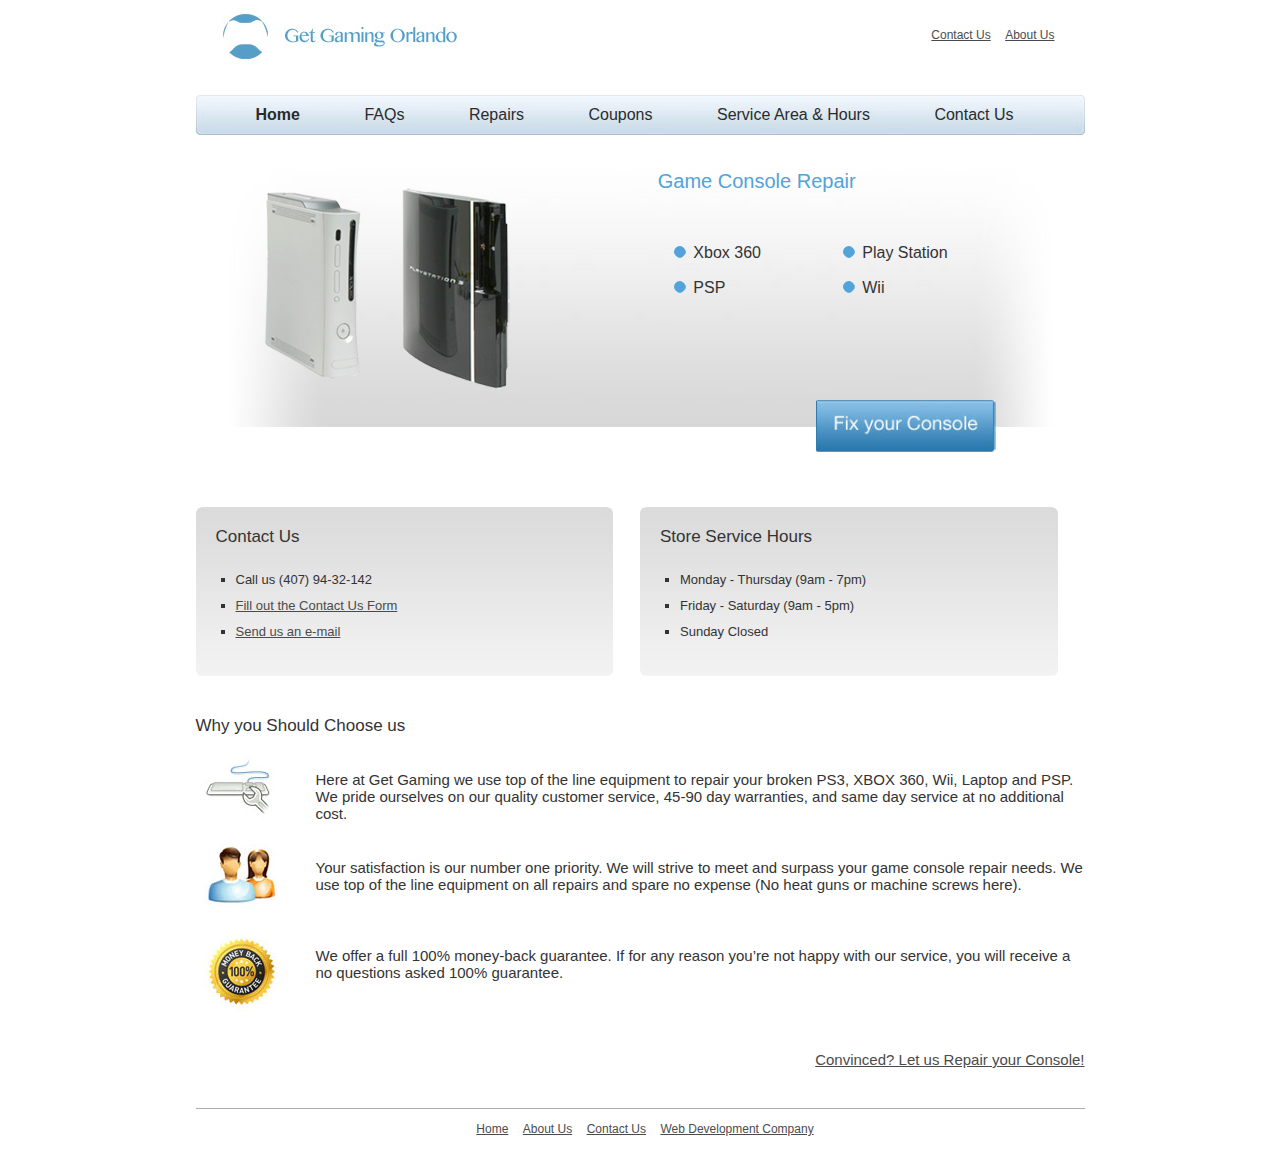
<file: index.html>
<!DOCTYPE html><html class="no-js" lang="en">	<head>			<!--[if lt IE 9]>			<script src="//html5shiv.googlecode.com/svn/trunk/html5.js"></script>		<![endif]-->				<meta name="viewport" content="width=device-width; initial-scale=1.0">		<link rel = "stylesheet" type = "text/css" href = "style.css">				<script src = "modernizr.js"></script>		<meta charset="utf-8" />		<title>Get Gaming Orlando Homepage</title>	</head>		<body>		<div id = "wrapper">	<div id = "header">			 <a href = 'index.html'><img alt = "Get Gaming Orlando Logo" src = 'images/logo.jpg'/></a>		 				<ul id = "top-menu">					<li><a href = 'contact.html'>Contact Us</a></li>						<li><a href = 'about.html'>About Us</a></li>				</ul>		</div>		<div class = "clear"></div>		<div id = "menu">			<ul>					<li id = "hide"><a class = "active" href = 'index.html'>Home</a></li>					<li id = "hide1"><a href = 'faq.html'>FAQs</a></li>						<li id = "hide2"><a href = 'repair.html'>Repairs</a></li>						<li id = "hide3"><a href = 'coupons.html'>Coupons</a></li>						<li><a href = 'service-area-hours.html'>Service Area & Hours</a></li>						<li><a href = 'contact.html'>Contact Us</a></li>					</ul>			</div>				<div id = "cta">					<div id = "xp"></div>					<h1>Game Console Repair</h1>						<ul id = "first-column">							<li>Xbox 360</li>							<li>PSP</li>						</ul>						<ul id = "second-column">							<li>Play Station</li>								<li>Wii</li>						</ul>					<a href = 'repair.html'><img alt = "Let us Fix your Console" id = "button" src = 'images/button.jpg' /></a>				</div>				<div class = "clear"></div>					<div id = "semi">							<h2>Contact Us</h2>								<ul>					<li>Call us (407) 94-32-142</li>													<li><a href = 'contact.html'>Fill out the Contact Us Form</a></li>													<li><a href = 'mailto:#'>Send us an e-mail</a></li>									</ul>						</div>						<div id = "semi-right">							<h2>Store Service Hours</h2>								<ul>					<li>Monday - Thursday (9am - 7pm)</li>													<li>Friday - Saturday (9am - 5pm)</li>													<li>Sunday Closed</li>									</ul>						</div> <!-- End semi-right -->						<div class = "clear"></div>				<h2 id = "why-choose">Why you Should Choose us</h2>				<p><img alt = "Equipment Icon" class = "homepage-icons" src = 'images/first.jpg' />Here at Get Gaming we use top of the line equipment to repair your broken PS3, XBOX 360, Wii, Laptop and PSP. We pride ourselves on our quality customer service, 45-90 day warranties, and same day service at no additional cost. </p><div class = "clear"></div><p><img alt = "Satisfaction Icon" class = "homepage-icons" src = 'images/second.jpg' />Your satisfaction is our number one priority. We will strive to meet and surpass your game console repair needs. We use top of the line equipment on all repairs and spare no expense (No heat guns or machine screws here). </p><div class = "clear"></div><p><img alt = "Guarantee Icon" class = "homepage-icons" src = 'images/third.jpg' />We offer a full 100% money-back guarantee. If for any reason you’re not happy with our service, you will receive a no questions asked 100% guarantee.</p><div class = "clear"></div><p id = "repair-services"><a href = 'repair.html'>Convinced? Let us Repair your Console!</a></p>                                                                                                                                                                                                                                                     <div id = "footer">        	 <hr>    	     	 <ul>    	     	 <li><a href = 'index.html'>Home</a></li>    	     	 <li><a href = 'about.html'>About Us</a></li>    	     	 <li><a href = 'contact.html'>Contact Us</a></li>    	     	 <li><a href = '#'>Web Development Company</a></li>    	 </ul>        </div>                                                                                                             		</div> <!-- End wrapper -->		</body></html>
</file>
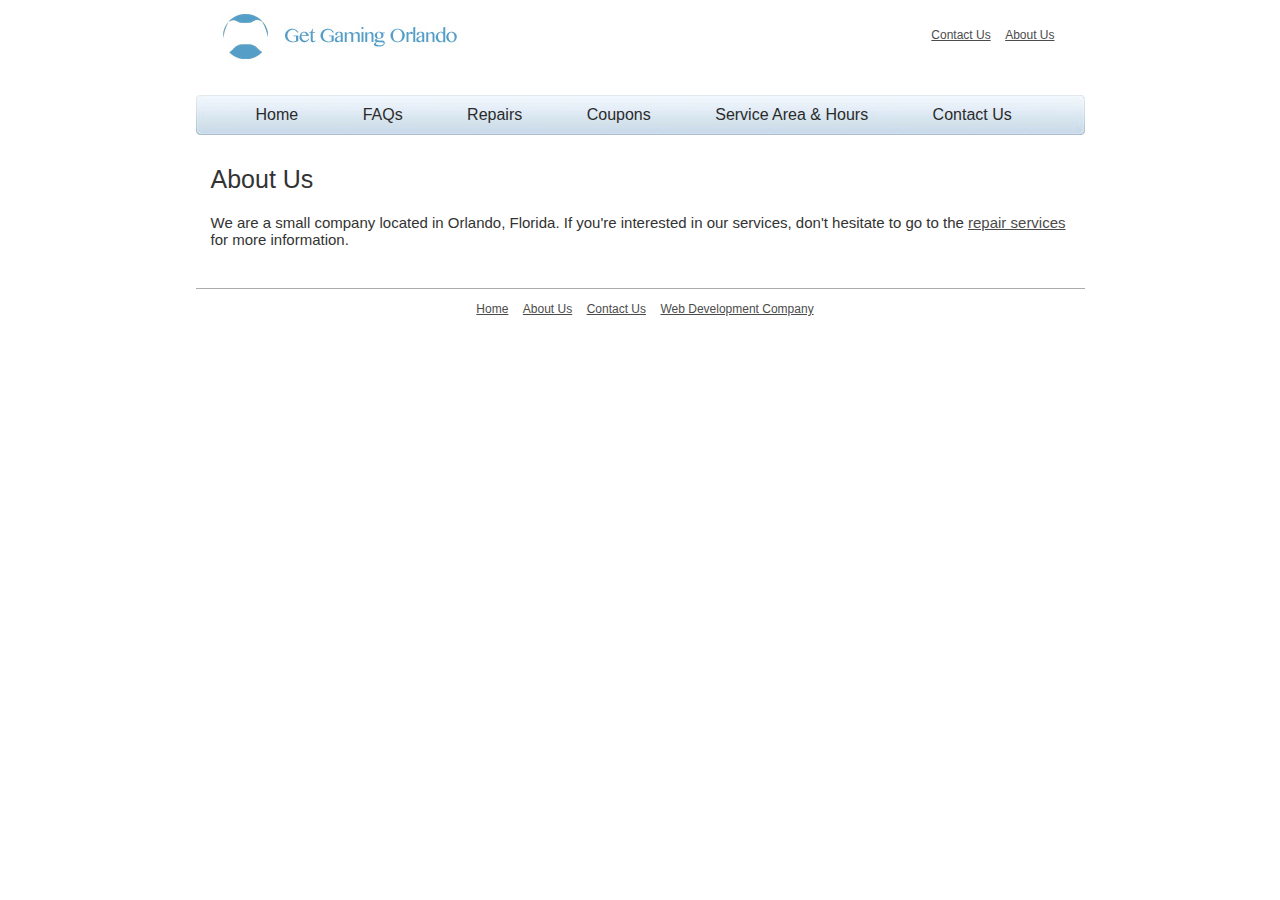
<file: about.html>
<!DOCTYPE html>

<html class="no-js" lang="en">

	<head>
	
		<!--[if lt IE 9]>
			<script src="//html5shiv.googlecode.com/svn/trunk/html5.js"></script>
		<![endif]-->

		<link rel = "stylesheet" type = "text/css" href = "style.css">
		
		<script src = "modernizr.js"></script>

		<meta charset="utf-8" />

		<title>About Us</title>

	</head>

	
	<body>

	
	<div id = "wrapper">

	<div id = "header">
	
		 <a href = 'index.html'><img alt = "Get Gaming Orlando Logo" src = 'images/logo.jpg'/></a> 
		 		
		<ul id = "top-menu">
		
			<li><a href = 'contact.html'>Contact Us</a></li>
			
			<li><a href = 'about.html'>About Us</a></li>
		
		</ul>
	
	</div>
	
	<div class = "clear"></div>
	
	<div id = "menu">
	
		<ul>
		
			<li id = "hide"><a href = 'index.html'>Home</a></li>
		
			<li id = "hide1"><a href = 'faq.html'>FAQs</a></li>
			
			<li id = "hide2"><a href = 'repair.html'>Repairs</a></li>
			
			<li id = "hide3"><a href = 'coupons.html'>Coupons</a></li>
			
			<li><a href = 'service-area-hours.html'>Service Area & Hours</a></li>
			
			<li><a href = 'contact.html'>Contact Us</a></li>
			
		</ul>
		
	</div>
		
		<div id = "content">
		
			<h1>About Us</h1>
			
			<p>We are a small company located in Orlando, Florida. If you're interested in our services, don't hesitate to go to the <a href = 'repair.html'>repair services</a> for more information.</p>
			
                                                                                                                
        </div><!--  end div content -->                                                                                   
    
    <div id = "footer">
    
    	 <hr>
    	 
    	 <ul>
    	 
    	 <li><a href = 'index.html'>Home</a></li>
    	 
    	 <li><a href = 'about.html'>About Us</a></li>
    	 
    	 <li><a href = 'contact.html'>Contact Us</a></li>
    	 
    	 <li><a href = '#'>Web Development Company</a></li>
    	 </ul>
    
    </div>                                                                                                             
	
	</div> <!-- End wrapper -->
	
	</body>


</html>
</file>
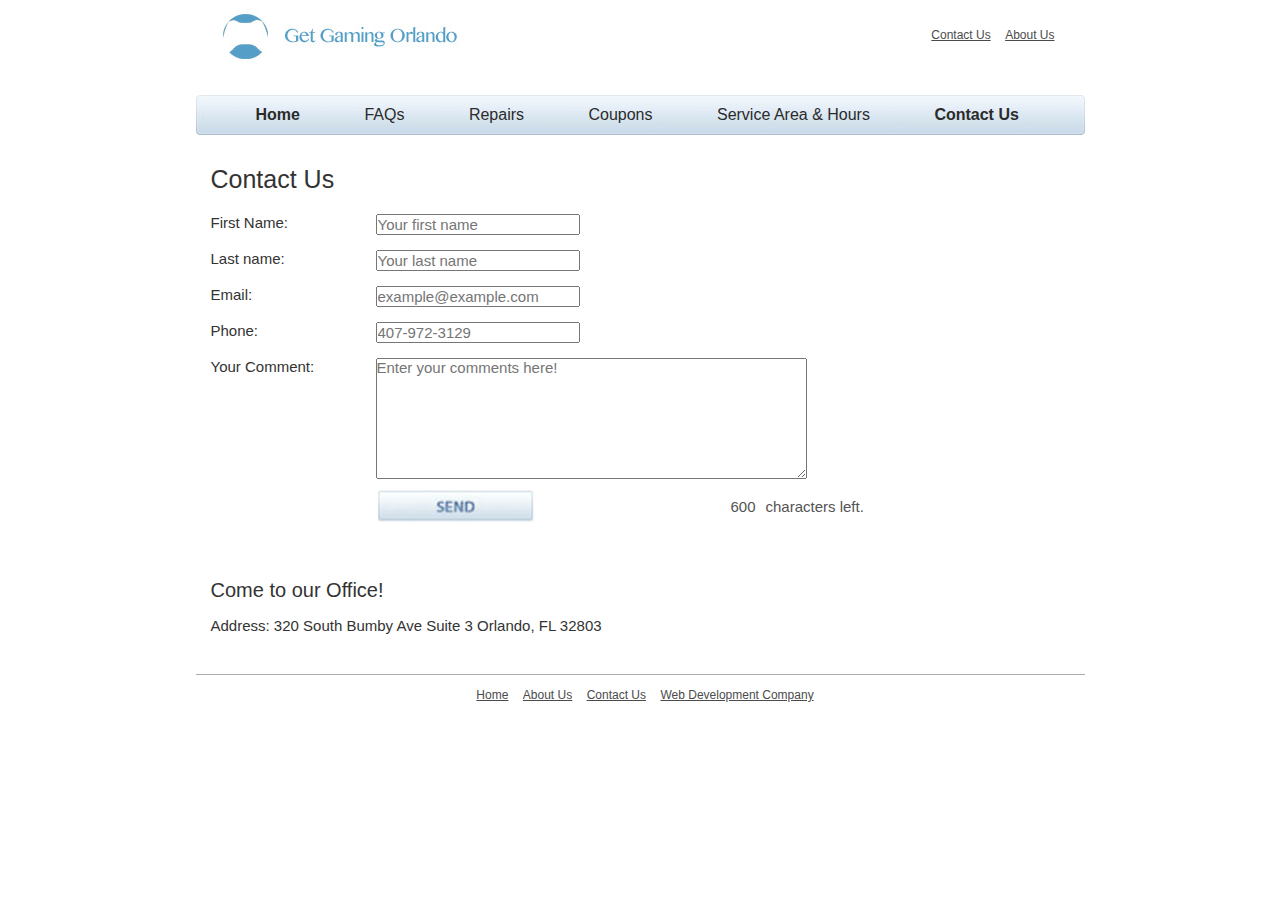
<file: contact.html>
<!DOCTYPE html>

<html class="no-js" lang="en">

	<head>
	
		<!--[if lt IE 9]>
			<script src="//html5shiv.googlecode.com/svn/trunk/html5.js"></script>
		<![endif]-->

		<link rel = "stylesheet" type = "text/css" href = "style.css">
		
		<script src = "modernizr.js"></script>

		<meta charset="utf-8" />

		<title>Contact Us</title>

	</head>

	
	<body>

	<script type = "text/javascript">
	
		function textCounter( field, countfield, maxlimit ) {
	 if ( field.value.length > maxlimit ) {
	  field.value = field.value.substring( 0, maxlimit );
	  field.blur();
	  field.focus();
	  return false;
	 } else {
	  countfield.value = maxlimit - field.value.length;
	 }
	}
</script>

	
	<div id = "wrapper">

	<div id = "header">
	
		 <a href = 'index.html'><img alt = "Get Gaming Orlando Logo" src = 'images/logo.jpg'/></a> 
		 		
		<ul id = "top-menu">
		
			<li><a href = 'contact.html'>Contact Us</a></li>
			
			<li><a href = 'about.html'>About Us</a></li>
			
		
		</ul>
	
	</div>
	
	<div class = "clear"></div>
	
	<div id = "menu">
	
		<ul>
		
			<li id = "hide"><a class = "active" href = 'index.html'>Home</a></li>
		
			<li id = "hide1"><a href = 'faq.html'>FAQs</a></li>
			
			<li id = "hide2"><a href = 'repair.html'>Repairs</a></li>
			
			<li id = "hide3"><a href = 'coupons.html'>Coupons</a></li>
			
			<li><a href = 'service-area-hours.html'>Service Area & Hours</a></li>
			
			<li><a class = "active"  href = 'contact.html'>Contact Us</a></li>
			
		</ul>
		
	</div>
		
		<div id = "content">
		
			<h1>Contact Us</h1>
			
			
			<form action = '#' method = "post">
			
	
				
				<p><label for = "name">First Name:</label><input tabindex = "1" type = 'text' name = "name" id = "name" placeholder = "Your first name"></p>
				
				<p><label for = "last-name">Last name:</label><input tabindex = "2" type = 'text' name = "last-name" id = "last-name" placeholder = "Your last name"></p>
				
				
				<p><label for = "email">Email:</label><input tabindex = "3" type = 'text' id = 'email' name = 'email' placeholder = 'example@example.com'></p>
				
				
				
				<p><label for = "phone">Phone:</label><input tabindex = "4" type = "text" name = "phone" id = "phone" placeholder = "407-972-3129"/></p>			
				
				
				<p><label for = "comment">Your Comment:</label>
				

				<textarea tabindex = "5" onblur="textCounter(this,this.form.counter,600);" onkeyup="textCounter(this,this.form.counter,600);" rows = '7' id = "comment" name = "comment" placeholder = "Enter your comments here!"></textarea>
				</p>
			
				<p id = "submit-button">
				
					<input tabindex = "6" alt = "submit" type = 'image' name = "submit" src = "images/send.jpg"> <input onblur="textCounter(this.form.recipients,this,600);" disabled  onfocus="this.blur();" tabindex="999" maxlength="3" size="3" value="600" name="counter"><span id = "characters-left">characters left.</span>
				
				</p>
			
			</form>      
			
			<h2>Come to our Office!</h2>
			
			<p>Address: 320 South Bumby Ave Suite 3
	     Orlando, FL 32803</p>  
                                                                                                                
        </div><!--  end div content -->                                                                                   
    
    <div id = "footer">
    
    	 <hr>
    	 
    	 <ul>
    	 
    	 <li><a href = 'index.html'>Home</a></li>
    	 
    	 <li><a href = 'about.html'>About Us</a></li>
    	 
    	 <li><a href = 'contact.html'>Contact Us</a></li>
    	 
    	 <li><a href = '#'>Web Development Company</a></li>
    	 </ul>
    
    </div>                                                                                                             
	
	</div> <!-- End wrapper -->
	
	</body>


</html>
</file>
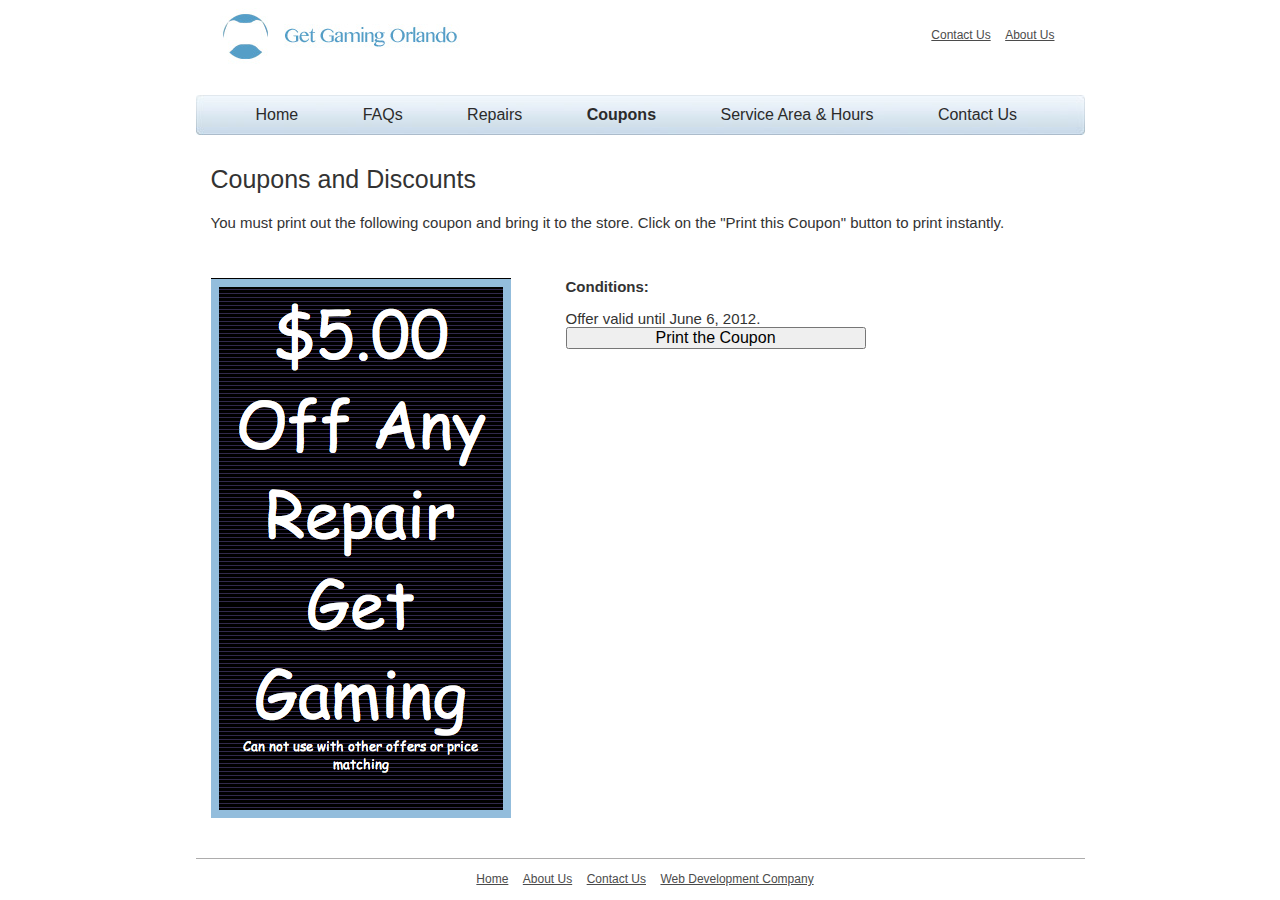
<file: coupons.html>
<!DOCTYPE html>

<html class="no-js" lang="en">

	<head>
	
		<!--[if lt IE 9]>
			<script src="//html5shiv.googlecode.com/svn/trunk/html5.js"></script>
		<![endif]-->

		<link rel = "stylesheet" type = "text/css" href = "style.css">
		
		<link rel="stylesheet" href="print.css" type="text/css" media="print" />
		
		<script src = "modernizr.js"></script>

		<meta charset="utf-8" />

		<title>Coupon Codes &amp; Discounts</title>

	</head>

	
	<body>

	
	<div id = "wrapper">

	<div id = "header">
	
		 <a href = 'index.html'><img alt = "Get Gaming Orlando Logo" src = 'images/logo.jpg'/></a> 
		 		
		<ul id = "top-menu">
		
			<li><a href = 'contact.html'>Contact Us</a></li>
			
			<li><a href = 'about.html'>About Us</a></li>
			
		
		</ul>
	
	</div>
	
	<div class = "clear"></div>
	
	<div id = "menu">
	
		<ul>
		
			<li id = "hide"><a href = 'index.html'>Home</a></li>
		
			<li id = "hide1"><a href = 'faq.html'>FAQs</a></li>
			
			<li id = "hide2"><a href = 'repair.html'>Repairs</a></li>
			
			<li id = "hide3"><a class = "active" href = 'coupons.html'>Coupons</a></li>
			
			<li><a href = 'service-area-hours.html'>Service Area & Hours</a></li>
			
			<li><a href = 'contact.html'>Contact Us</a></li>
			
		</ul>
		
	</div>
		
		<div id = "content">
		
			<h1>Coupons and Discounts</h1>
			
			<p>You must print out the following coupon and bring it to the store. Click on the "Print this Coupon" button to print instantly.</p>
			
			<p>&nbsp;</p>
			
			<p><img class = "print" alt = "Coupon for our Store" src = 'images/coupon.png' /></p><p id = "conditions"><strong>Conditions:</strong></p><p>Offer valid until June 6, 2012.</p><form><input type="button" value="Print the Coupon" onclick="window.print();return false;" /></form>
			
			<div class = "clear"></div>
			
			
			
                                                                                                                
        </div><!--  end div content -->                                                                                   
    
    <div id = "footer">
    
    	 <hr>
    	 
    	 <ul>
    	 
    	 <li><a href = 'index.html'>Home</a></li>
    	 
    	 <li><a href = 'about.html'>About Us</a></li>
    	 
    	 <li><a href = 'contact.html'>Contact Us</a></li>
    	 
    	 <li><a href = '#'>Web Development Company</a></li>
    	 </ul>
    
    </div>                                                                                                             
	
	</div> <!-- End wrapper -->
	
	</body>


</html>
</file>
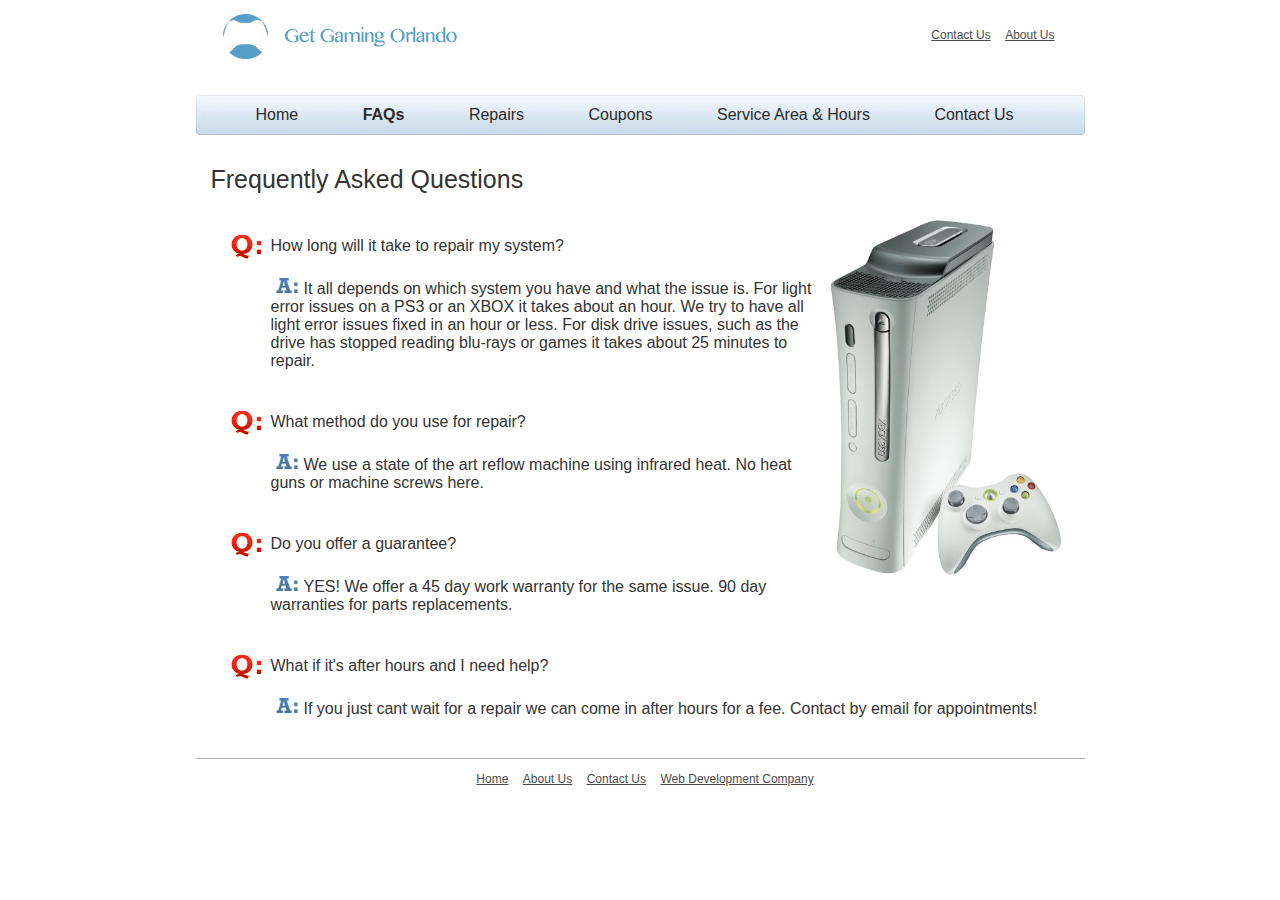
<file: faq.html>
<!DOCTYPE html>

<html class="no-js" lang="en">

	<head>
	
		<!--[if lt IE 9]>
			<script src="//html5shiv.googlecode.com/svn/trunk/html5.js"></script>
		<![endif]-->

		<link rel = "stylesheet" type = "text/css" href = "style.css">
		
		<script src = "modernizr.js"></script>

		<meta charset="utf-8" />

		<title>Frequently Asked Questions</title>

	</head>

	
	<body>

	
	<div id = "wrapper">

	<div id = "header">
	
		 <a href = 'index.html'><img alt = "Get Gaming Orlando Logo" src = 'images/logo.jpg'/></a> 
		 		
		<ul id = "top-menu">
		
			<li><a href = 'contact.html'>Contact Us</a></li>
			
			<li><a href = 'about.html'>About Us</a></li>
			
		
		</ul>
	
	</div>
	
	<div class = "clear"></div>
	
	<div id = "menu">
	
		<ul>
		
			<li id = "hide"><a href = 'index.html'>Home</a></li>
		
			<li id = "hide1"><a class = "active" href = 'faq.html'>FAQs</a></li>
			
			<li id = "hide2"><a href = 'repair.html'>Repairs</a></li>
			
			<li id = "hide3"><a href = 'coupons.html'>Coupons</a></li>
			
			<li><a href = 'service-area-hours.html'>Service Area & Hours</a></li>
			
			<li><a href = 'contact.html'>Contact Us</a></li>
			
		</ul>
		
	</div>
		
		<div id = "content">
		
			<h1>Frequently Asked Questions</h1>
			
			<img alt = "Xbox" id = "xbox" src = 'images/xbox.jpeg'>
			
			<dl>
			
				<dt>How long will it take to repair my system?</dt>
				
					<dd><img alt = "Answer Icon" src = 'images/answer.jpg' />It all depends on which system you have and what the issue is. For light error issues on a PS3 or an XBOX it takes about an hour. We try to have all light error issues fixed in an hour or less. For disk drive issues, such as the drive has stopped reading blu-rays or games it takes about 25 minutes to repair.</dd>
				
				
				<dt>What method do you use for repair?</dt>
				
				<dd><img alt = "Answer Icon" src = 'images/answer.jpg' />We use a state of the art reflow machine using infrared heat. No heat guns or machine screws here.</dd>
				
				<dt>Do you offer a guarantee?</dt>
				
				<dd><img alt = "Answer Icon" src = 'images/answer.jpg' />YES! We offer a 45 day work warranty for the same issue. 90 day warranties for parts replacements.</dd>
				
				
				<dt>What if it's after hours and I need help?</dt>
				
				<dd><img alt = "Answer Icon" src = 'images/answer.jpg'/>If you just cant wait for a repair we can come in after hours for a fee. Contact by email for appointments!</dd>
			
			</dl>
			
                                                                                                                
        </div><!--  end div content -->                                                                                   
    
    <div id = "footer">
    
    	 <hr>
    	 
    	 <ul>
    	 
    	 <li><a href = 'index.html'>Home</a></li>
    	 
    	 <li><a href = 'about.html'>About Us</a></li>
    	 
    	 <li><a href = 'contact.html'>Contact Us</a></li>
    	 
    	 <li><a href = '#'>Web Development Company</a></li>
    	 </ul>
    
    </div>                                                                                                             
	
	</div> <!-- End wrapper -->
	
	</body>


</html>
</file>
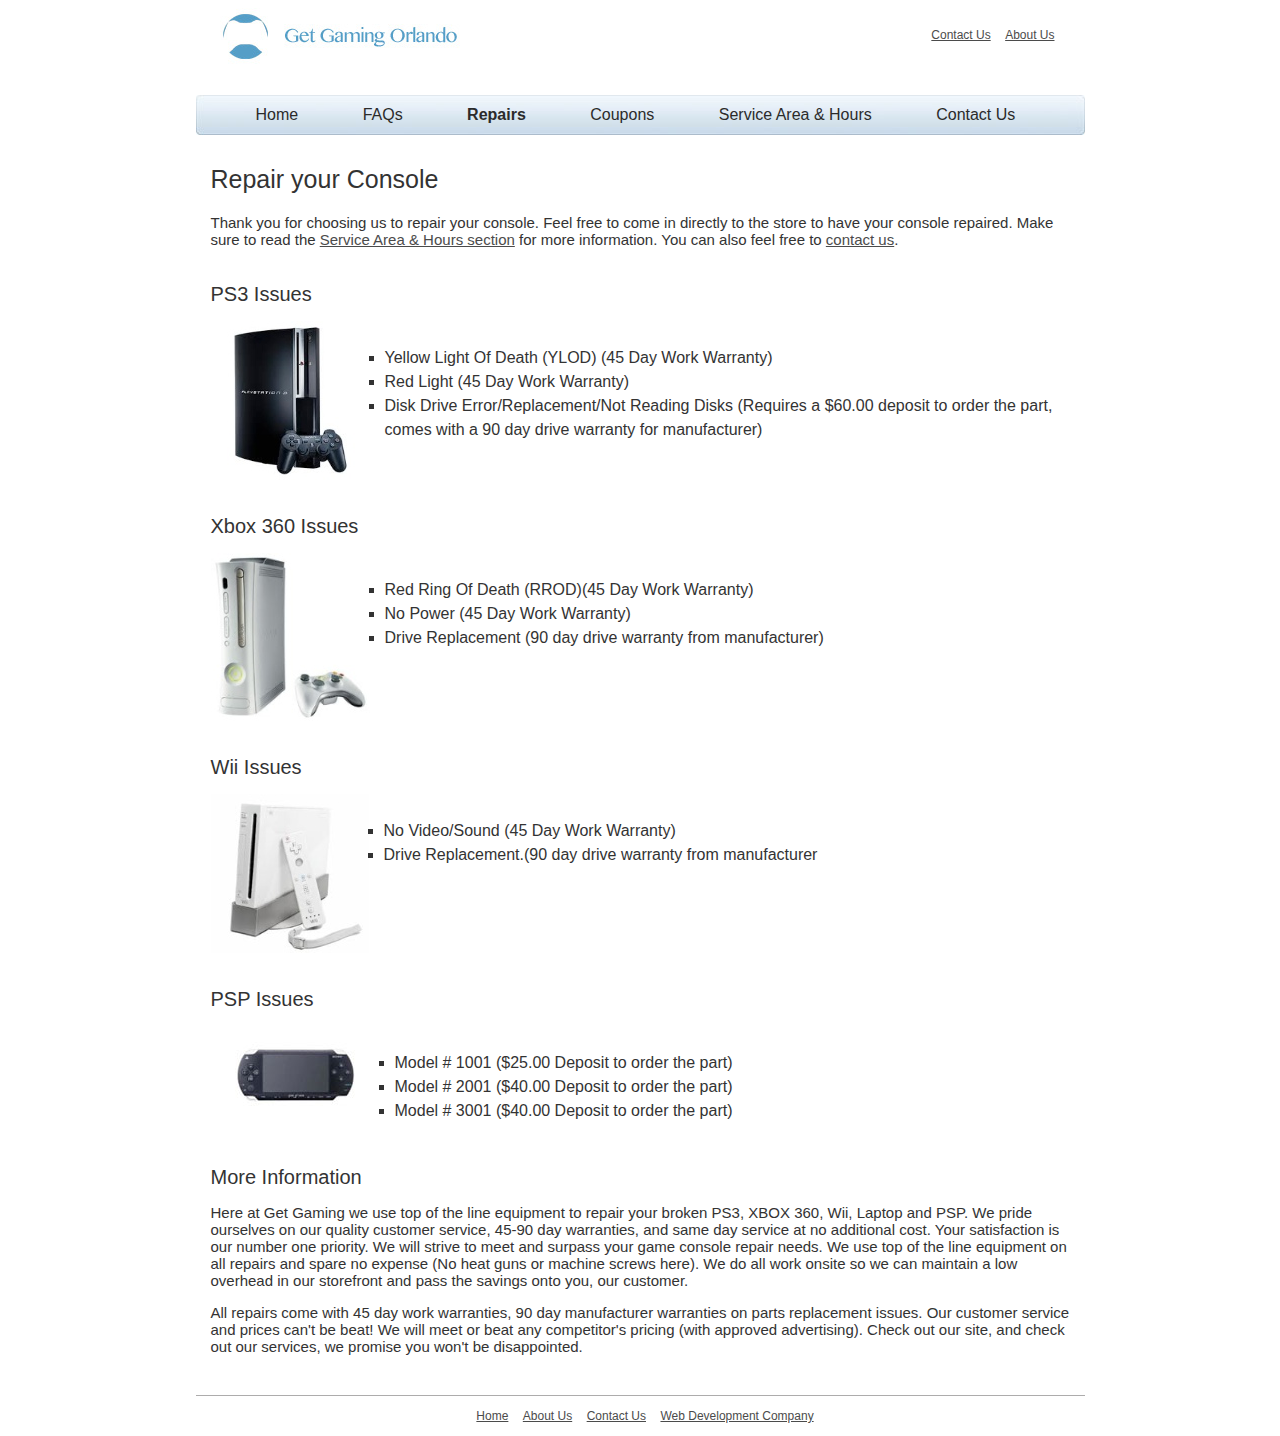
<file: repair.html>
<!DOCTYPE html>

<html class="no-js" lang="en">

	<head>
	
		<!--[if lt IE 9]>
			<script src="//html5shiv.googlecode.com/svn/trunk/html5.js"></script>
		<![endif]-->

		<link rel = "stylesheet" type = "text/css" href = "style.css">
		
		<script src = "modernizr.js"></script>

		<meta charset="utf-8" />

		<title>Repair your Console</title>

	</head>

	
	<body>

	
	<div id = "wrapper">

	<div id = "header">
	
		 <a href = 'index.html'><img alt = "Get Gaming Orlando Logo" src = 'images/logo.jpg'/></a> 
		 		
		<ul id = "top-menu">
		
			<li><a href = 'contact.html'>Contact Us</a></li>
			
			<li><a href = 'about.html'>About Us</a></li>
		
		</ul>
	
	</div>
	
	<div class = "clear"></div>
	
	<div id = "menu">
	
		<ul>
		
			<li id = "hide"><a href = 'index.html'>Home</a></li>
		
			<li id = "hide1"><a href = 'faq.html'>FAQs</a></li>
			
			<li id = "hide2"><a class = "active" href = 'repair.html'>Repairs</a></li>
			
			<li id = "hide3"><a href = 'coupons.html'>Coupons</a></li>
			
			<li><a href = 'service-area-hours.html'>Service Area & Hours</a></li>
			
			<li><a href = 'contact.html'>Contact Us</a></li>
			
		</ul>
		
	</div>
		
		<div id = "content">
		
			<h1>Repair your Console</h1>
			
			
			<p>Thank you for choosing us to repair your console. Feel free to come in directly to the store to have your console repaired. Make sure to read the <a href = 'service-area-hours.html'>Service Area & Hours section</a> for more information. You can also feel free to <a href = 'contact.html'>contact us</a>.</p>
			
			
			<h2>PS3 Issues</h2>
			
			<p><img src = "images/ps.jpeg" alt = "Xbox Icon" class = "imageleft">
			
			<ul class = "repair">
			
			<li>Yellow Light Of Death (YLOD) (45 Day Work Warranty)</li>
			
			<li>Red Light (45 Day Work Warranty)</li>
			
			<li>Disk Drive Error/Replacement/Not Reading Disks (Requires a $60.00 deposit to order the part, comes with a 90 day drive warranty for manufacturer)</li>
			
			</ul>
			
			<div class = "clear"></div>
			
             <h2>Xbox 360 Issues</h2>
             
             <p><img src = "images/xbox2.jpeg" alt = "Xbox Icon" class = "imageleft"></p> 
             
             <ul class = "repair">
             
             <li>Red Ring Of Death (RROD)(45 Day Work Warranty)</li>
             
             <li>No Power (45 Day Work Warranty)</li>   
             
             <li>Drive Replacement (90 day drive warranty from manufacturer)</li>
             
             </ul>
               
             
             <div class = "clear"></div>
             
             <h2>Wii Issues</h2>
             
             <p><img src = "images/wii.jpeg" alt = "Xbox Icon" class = "imageleft"> </p>
             
             <ul class = "repair">
             
             <li>No Video/Sound (45 Day Work Warranty)</li>
             
             <li>Drive Replacement.(90 day drive warranty from manufacturer</li>
             
             </ul>
            
             
             <div class = "clear"></div>
             
             <h2>PSP Issues</h2>
             
             <p><img src = "images/psp.jpg" alt = "Xbox Icon" class = "imageleft"></p>
             
             <ul class = "repair">
             
             <li>Model # 1001 ($25.00 Deposit to order the part)</li>

			 <li>Model # 2001 ($40.00 Deposit to order the part)</li>

			 <li>Model # 3001 ($40.00 Deposit to order the part)</li>
			 
			 </ul>
			 
			 

			<div class = "clear"></div>

			<h2>More Information</h2>
			
			<p>Here at Get Gaming we use top of the line equipment to repair your broken PS3, XBOX 360, Wii, Laptop and PSP. We pride ourselves on our quality customer service, 45-90 day warranties, and same day service at no additional cost. Your satisfaction is our number one priority. We will strive to meet and surpass your game console repair needs. We use top of the line equipment on all repairs and spare no expense (No heat guns or machine screws here). We do all work onsite so we can maintain a low overhead in our storefront and pass the savings onto you, our customer.</p>  <p>All repairs come with 45 day work warranties, 90 day manufacturer warranties on parts replacement issues. Our customer service and prices can't be beat! We will meet or beat any competitor's pricing (with approved advertising). Check out our site, and check out our services, we promise you won't be disappointed.</p>
                                                                                                        
        </div><!--  end div content -->                                                                                   
    
    <div id = "footer">
    
    	 <hr>
    	 
    	 <ul>
    	 
    	 <li><a href = 'index.html'>Home</a></li>
    	 
    	 <li><a href = 'about.html'>About Us</a></li>
    	 
    	 <li><a href = 'contact.html'>Contact Us</a></li>
    	 
    	 <li><a href = '#'>Web Development Company</a></li>
    	 </ul>
    
    </div>                                                                                                             
	
	</div> <!-- End wrapper -->
	
	</body>


</html>
</file>
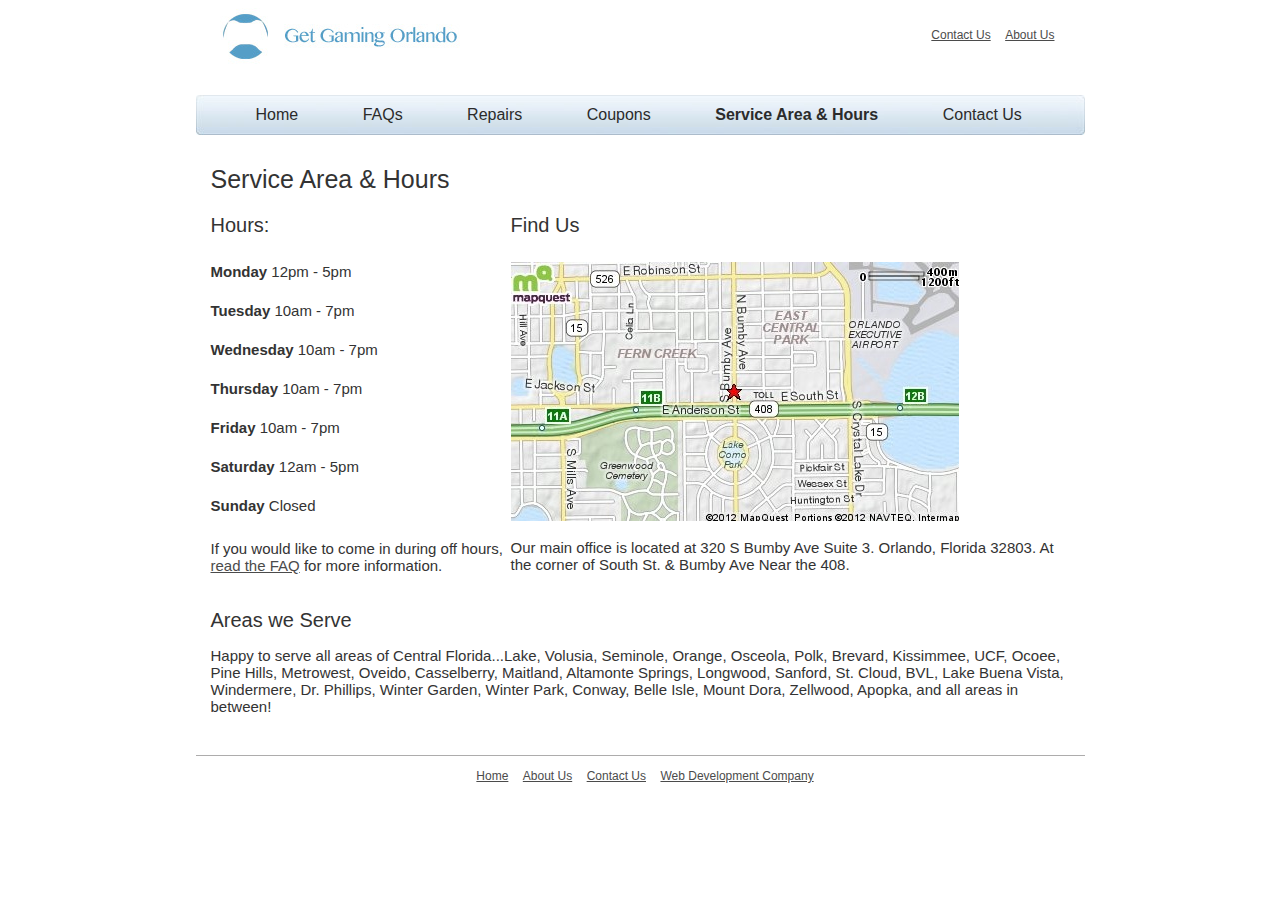
<file: service-area-hours.html>
<!DOCTYPE html>

<html class="no-js" lang="en">

	<head>
	
		<!--[if lt IE 9]>
			<script src="//html5shiv.googlecode.com/svn/trunk/html5.js"></script>
		<![endif]-->

		<link rel = "stylesheet" type = "text/css" href = "style.css">
		
		<script src = "modernizr.js"></script>

		<meta charset="utf-8" />

		<title>Service Area &amp; Hours</title>

	</head>

	
	<body>

	
	<div id = "wrapper">

	<div id = "header">
	
		 <a href = 'index.html'><img alt = "Get Gaming Orlando Logo" src = 'images/logo.jpg'/></a> 
		 		
		<ul id = "top-menu">
		
			<li><a href = 'contact.html'>Contact Us</a></li>
			
			<li><a href = 'about.html'>About Us</a></li>
		
		</ul>
	
	</div>
	
	<div class = "clear"></div>
	
	<div id = "menu">
	
		<ul>
		
			<li id = "hide"><a href = 'index.html'>Home</a></li>
		
			<li id = "hide1"><a href = 'faq.html'>FAQs</a></li>
			
			<li id = "hide2"><a href = 'repair.html'>Repairs</a></li>
			
			<li id = "hide3"><a href = 'coupons.html'>Coupons</a></li>
			
			<li><a class = "active" href = 'service-area-hours.html'>Service Area & Hours</a></li>
			
			<li><a href = 'contact.html'>Contact Us</a></li>
			
		</ul>
		
	</div>
		
		<div id = "content">
		
			<h1>Service Area & Hours</h1>
			
			<div id = "service-hours"><h2>Hours:</h2><p><strong>Monday</strong> 12pm - 5pm<span id = "services"><br><strong>Tuesday</strong> 10am - 7pm<br><strong>Wednesday</strong> 10am - 7pm<br><strong>Thursday</strong> 10am - 7pm<br><strong>Friday</strong> 10am - 7pm<br><strong>Saturday</strong> 12am - 5pm<br><strong>Sunday</strong> Closed</span></p><p>If you would like to come in during off hours, <a href = 'faq.html'>read the FAQ</a> for more information.</p></div>
		
		<div id = "map"><h2>Find Us</h2><p><img src = "images/map.jpg" alt = "Map of the Directions" /></p><p>Our main office is located at 320 S Bumby Ave Suite 3. Orlando, Florida 32803. At the corner of South St. & Bumby Ave Near the 408.</p></div>
		
		
		<div class = "clear"></div>  
		
		<h2>Areas we Serve</h2>
		
		<p>Happy to serve all areas of Central Florida...Lake, Volusia, Seminole, Orange, Osceola, Polk, Brevard, Kissimmee, UCF, Ocoee, Pine Hills, Metrowest, Oveido, Casselberry, Maitland, Altamonte Springs, Longwood, Sanford, St. Cloud, BVL, Lake Buena Vista, Windermere, Dr. Phillips, Winter Garden, Winter Park, Conway, Belle Isle, Mount Dora, Zellwood, Apopka,  and all areas in between!</p>
			
                                             
                                                
                                                                                                                
        </div><!--  end div content -->                                                                                   
    
    <div id = "footer">
    
    	 <hr>
    	 
    	 <ul>
    	 
    	 <li><a href = 'index.html'>Home</a></li>
    	 
    	 <li><a href = 'about.html'>About Us</a></li>
    	 
    	 <li><a href = 'contact.html'>Contact Us</a></li>
    	 
    	 <li><a href = '#'>Web Development Company</a></li>
    	 </ul>
    
    </div>                                                                                                             
	
	</div> <!-- End wrapper -->
	
	</body>


</html>
</file>
<file: print.css>
/* This is the Print stylesheet! Just for the coupons. */


body {visibility:hidden;}
.print {visibility:visible;}
</file>
<file: style.css>
/* Condensed Universal Reset from http://perishablepress.com/a-killer-collection-of-global-css-reset-styles/*/

* {
	vertical-align: baseline;
	font-weight: inherit;
	font-family: inherit;
	font-style: inherit;
	font-size: 100%;
	outline: 0;
	padding: 0;
	margin: 0;
	}
	
	img {
	
		border:none;
	
	}
	
/* END CSS RESET */



/* Style basic elements */

a {

	color:#4b4b4b;

}

hr {

	color: #adacac; /* For IE Compatibility */
	background-color: #adacac;
	height:1px;
	border:0;

}

strong {

	font-weight:bold;

}

p {

	margin-top:1em;
	font-size:15px;

}

body {

	background-color:white;
	font-family:helvetica, sans-serif;
	color:#333333;

}

#wrapper {

	width:100%;
	max-width:889px;
	min-width:360px;
	
	margin:0 auto;
	background-color:white;
	/* padding:15px; */

}

img#button {

	float:right;
	margin-top:265px;
	margin-right:10%;
	max-width:180px;

}

h1 {

	font-size:25px;
	margin-top:30px;
	margin-bottom:20px;
	

}

h2 {

	margin:0;
	padding:20px;
	font-size:20px;
	font-size:17px;

}

h2#why-choose {

	padding:0;
	margin-top:40px;
	margin-bottom:35px;

}

/* End style basic elements */



/* Style Lists */

/*
div#space {

	margin-top:15px;
	width:100%;

}
*/

div#cta {

	position:relative;
	padding-bottom:30px;

}

div#content {

	padding-left:15px;
	padding-right:15px;

}


#menu li {

	display:inline;
	margin-left:60px;
	list-style-type:none;

}

#menu li a {
	
	font-size:16px;
	color:#2b2b2b;
	line-height:40px;
	text-decoration:none;

}

#menu li a.active {

	font-weight:bold;

}

ul#top-menu {

	text-align:right;
	margin-right:30px;

}

#top-menu li {

	list-style-type:none;
	display:inline;
	margin-left:10px;
	font-size:12px;
	color:#2b2b2b;
	line-height:70px;
	text-decoration:none;

}

#top-menu li:first-child {

	margin-left:10px;

}


#semi ul {

	margin-left:40px;
	list-style-type:square;

}

#semi li {

	font-size:13px;
	line-height:2;
	

}

#semi-right ul {

	margin-left:40px;
	list-style-type:square;

}

#semi-right li {

	font-size:13px;
	line-height:2;
	

}

#footer li{

	list-style-type:none;
	display:inline;
	margin-left:10px;
	font-size:12px;
	color:#2b2b2b;
	line-height:40px;
	text-decoration:none;

}

/* End style lists */


#header img {

	float:left;

}

div#menu {

	
	background-image:url('images/menu.jpg');
	background-size: 100% 40px;
	margin-top:15px;
	width:100%;
	height:40px;

}


div#cta { 


	width:100%;
	height:292px;
	background-image:url('images/Gradient-BG.jpg');
	background-size:100% 292px;

}


div#cta {
	
	width:100%;
	height:292px;

}

#cta div#xp {

position:absolute;
margin-top:50px;
margin-left:7%;
height: 211px;
width:300px;
background-image:url("images/xbox-ps.png");
background-size:100% 100%;

}

div#semi {

	margin-top:50px;
	float:left;
	width:47.01%;
	height:169px;
	background-image: url('images/content.jpg') ;
	background-size:100% 169px;

}

div#semi-right {

	margin-top:50px;
	margin-left:50%;
	width:47.01%;
	height:169px;
	background-image: url('images/content.jpg');
	background-size: 100% 169px;

}

img.homepage-icons {

	float:left;
	margin-right:25px;
	margin-top:-15px;
	margin-bottom:25px;

}

div#footer {

	margin-top:40px;
	text-align:center;	

}

.clear {

	clear:both;

}

p#repair-services {

	text-align:right;

}

div#form {

	position:relative;

}

span.first {

	position:relative;
	left:100px;

}

#content h2 {

	margin:0;
	padding:0;
	font-size:20px;
	margin-top:35px;

}

#cta h1 {

	position:absolute;
	margin-top:35px;
	margin-left:52%;
	font-size:20px;
	color:#51a3d9;

}

#cta ul#first-column {

	position:absolute;
	margin-top:100px;
	margin-left:56%;
	line-height:35px;

}


#cta ul#second-column {

	position:absolute;
	margin-top:100px;
	margin-left:75%;
	line-height:35px;

}



#cta li {

	list-style-image:url('images/check.png');

}

/* FORM */

label {  
float: left;  
width: 10em;  
margin-right: 1em;  
}  

input {

	width:220px;

}

input[type="image"] {

	margin-left:11em;
	width:160px;
	float:left;

}

input[name="counter"] {

	border: 0 none;
	width:35px;
	line-height:35px;
	margin-left:195px;
	background:white;

}

input[type="button"] {

	width:300px;

}

	input[type = "text"] {
	
		width:40%;
		max-width:200px;
	
	}
	
	textarea {
	
		width:50%;
		max-width:700px;
	
	}

span#characters-left {

	color:#545454;

}

p#submit-button {

	margin-top:7px;
	margin-bottom:55px;
	padding:0;

}

/* FAQ section */

dt {

	background: url('images/question.jpg') no-repeat;
	
	text-indent:45px;
	
	margin:15px;
	margin-top:35px;
	
	line-height:34px;

}

dd {

	margin-left:60px;

}


img#xbox {

	float:right;

}

img.print {
	
	width:300px;
	margin:0 auto;

}

img.imageleft {

	float:left;
	margin-right:15px;

}

div#coupon {

	width:300px;
	margin:0 auto;

}

img.print {

	float:left;
	
	margin-right:55px;

}

/* Service Hours Box */

div#service-hours {

	float:left;
	width:300px;

}

span#services {

	line-height:2.6;

}

div#service-hours #normal {

	line-height:1;

}


div# {

	width:500px;
	float:right;

}

div#map img {

	padding-top:10px;
	/* float:left; */

}

#service-hours h2 {

	margin:0;
	padding:0;

}

#map h2 {

	margin:0;
	padding:0;

}

ul.repair {

	margin-top:40px;
	list-style-type:square;
	line-height:1.5;
	margin-left:30px;

}

@media (max-width : 620px) {



	p#conditions {
	
		padding-top:25px;
		clear:both;
	
	}

	img#xbox {

	display:none;

	}


	#cta ul#second-column {

	position:absolute;
	margin-top:100px;
	margin-left:20%;
	line-height:35px;

	}
	
	#cta h1 {

	position:absolute;
	margin-top:35px;
	margin-left:16%;
	font-size:20px;
	color:#51a3d9;

	}
	
	
	#top-menu li {
	
		text-align:left;
	
	}
	
	li#hide {
	
		display:none;
		visibility:hidden;
	
	}
	
	
	li#hide1 {
	
		display:none;
		visibility:hidden;
	
	}
	
	ul#top-menu {
	
		text-align:left;
		padding:0;
		margin:0;
	
	}
	
	#header img {
	
		float:none;
	
	}
	
	

	
	div#semi {

	margin-top:50px;
	width:100%;
	height:169px;
	background-image: url('images/content.jpg') ;
	background-size:100% 169px;
	margin-bottom:20px;
	clear:both;

}

	div#semi-right {

		width:100%;
		height:169px;
		margin-left:0;
		background-image: url('images/content.jpg');
		background-size: 100% 169px;
		clear:both;

	}
	
	#cta div#xp {
	
	display:none;
	
	}
	

}

@media (max-width : 830px) {

	div#service-hours {

	float:none;
	width:300px;

	}
	
	#map h2 {
	
		margin-top:25px;
	
	}

	div#map {
	
		float:none;
		width:500px;
	
	}


	div#menu {
	
		/* background-image:none; */
	
	}

	
	#menu ul {
	
		display:block;
	
	}
	
	li#hide2 {
	
	display:none;
	
	}
	
	li#hide3 {
	
	display:none;
	
	}

}
</file>
